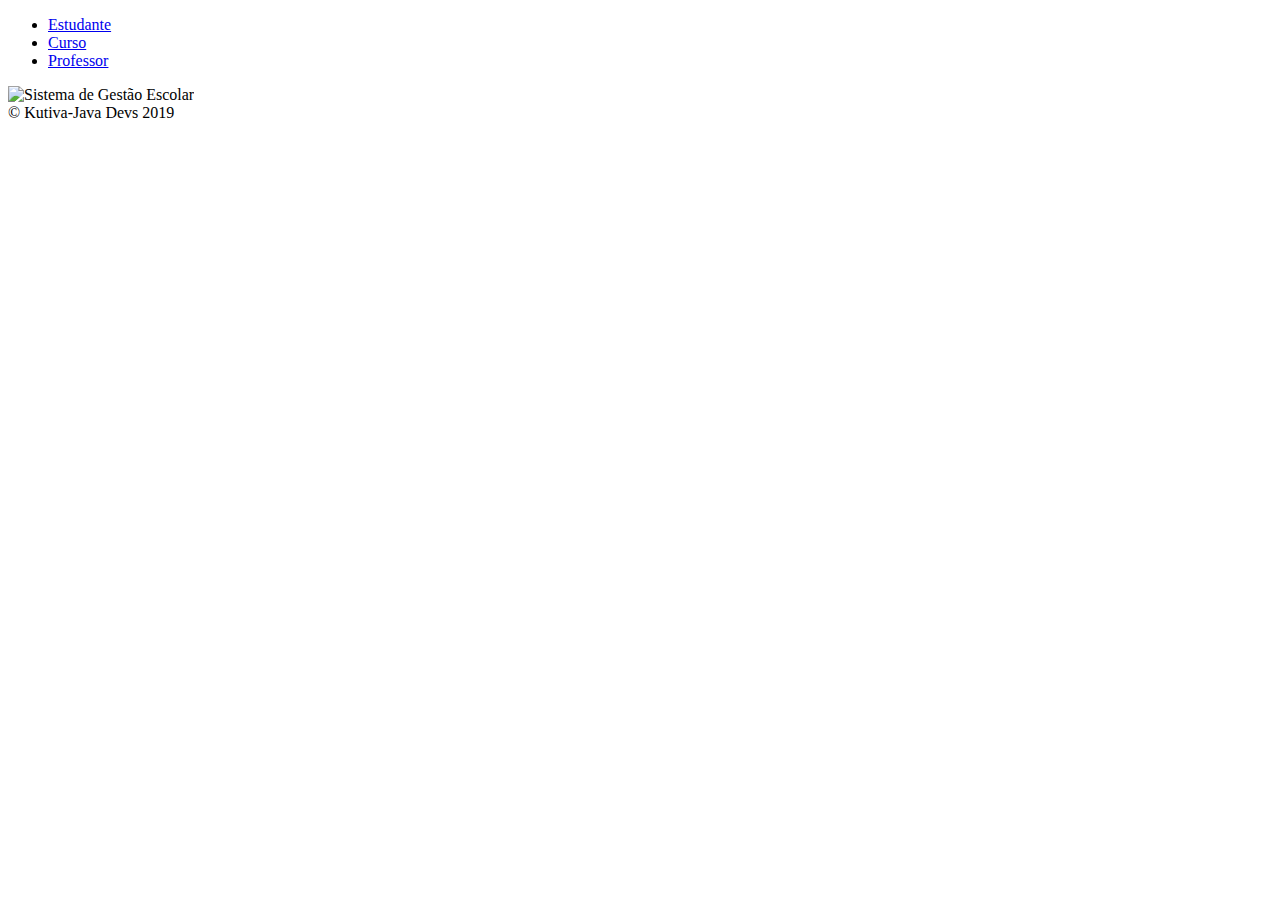
<file: src/main/resources/templates/index.html>
<!DOCTYPE html>
<html xmlns="http://www.w3.org/1999/xhtml"
      xmlns:th="http://www.thymeleaf.org">
<head>
<meta charset="utf-8"/>
<title>Sischool</title>
<link rel="stylesheet" th:href="@{/css/index-main.css}"/>
</head>
<body>
   <div class="header">
		<ul>
			<li><a href="/estudante">Estudante</a></li>
			<li><a href="/curso">Curso</a></li>
			<li><a href="/professor">Professor</a></li>
			<!--<li><a href="#">Nota</a></li>-->
			<!--<li><a href="#">Matricula</a></li>-->
		</ul>
   </div>
   <div class="content">
      <img alt="Sistema de Gestão Escolar" th:src="@{/img/school-management.png}">
   </div>
   <div class="footer">
       &copy Kutiva-Java Devs 2019 
   </div>
</body>
</html>
</file>
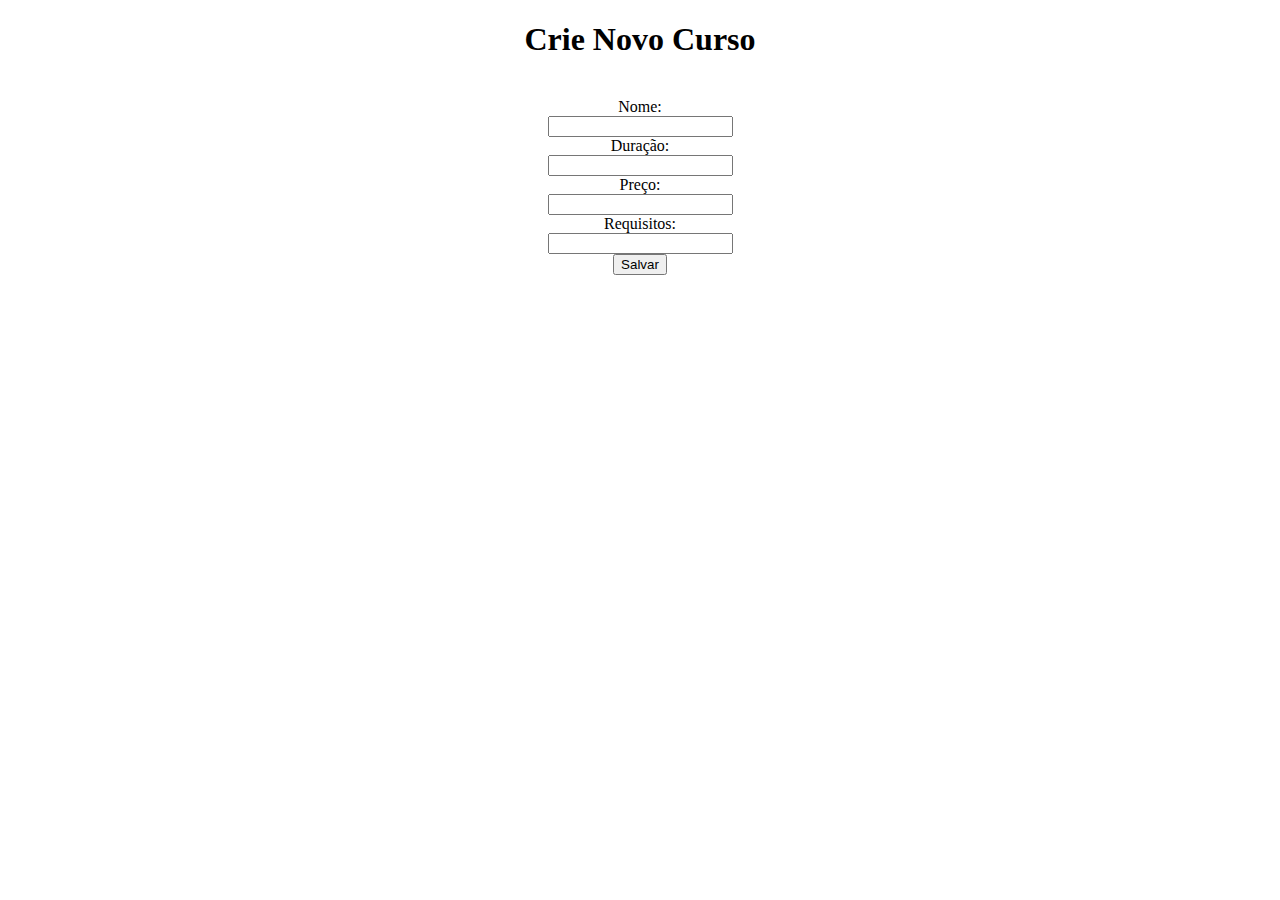
<file: src/main/resources/templates/curso/criar-curso.html>
<!DOCTYPE html>
<html xmlns="http://www.w3.org/1999/xhtml"
xmlns:th="http://www.thymeleaf.org">
<head>
<meta charset="utf-8" />
<title>Novo Curso</title>
<link rel="stylesheet" th:href="@{/css/form.css}"/>
</head>
<body>
    <div align="center">
        <h1>Crie Novo Curso</h1>
        <br />
        <form action="#" th:action="@{/salvar-curso}" th:object="${curso}"
            method="post">
 
           
                    <label>Nome:</label><br>
                    <input type="text" th:field="*{nome}" /><br>
                
                
                    <label>Duração:</label><br>
                    <input type="text" th:field="*{duracao}" /><br>
                
                
                    <label>Preço:</label><br>
                    <input type="text" th:field="*{preco}" /><br>
                
                    <label>Requisitos:</label><br>
                    <input type="text" th:field="*{requisitos}" /><br>


                    <input type="submit" value="Salvar">
                
        </form>
    </div>
</body>
</html>
</file>
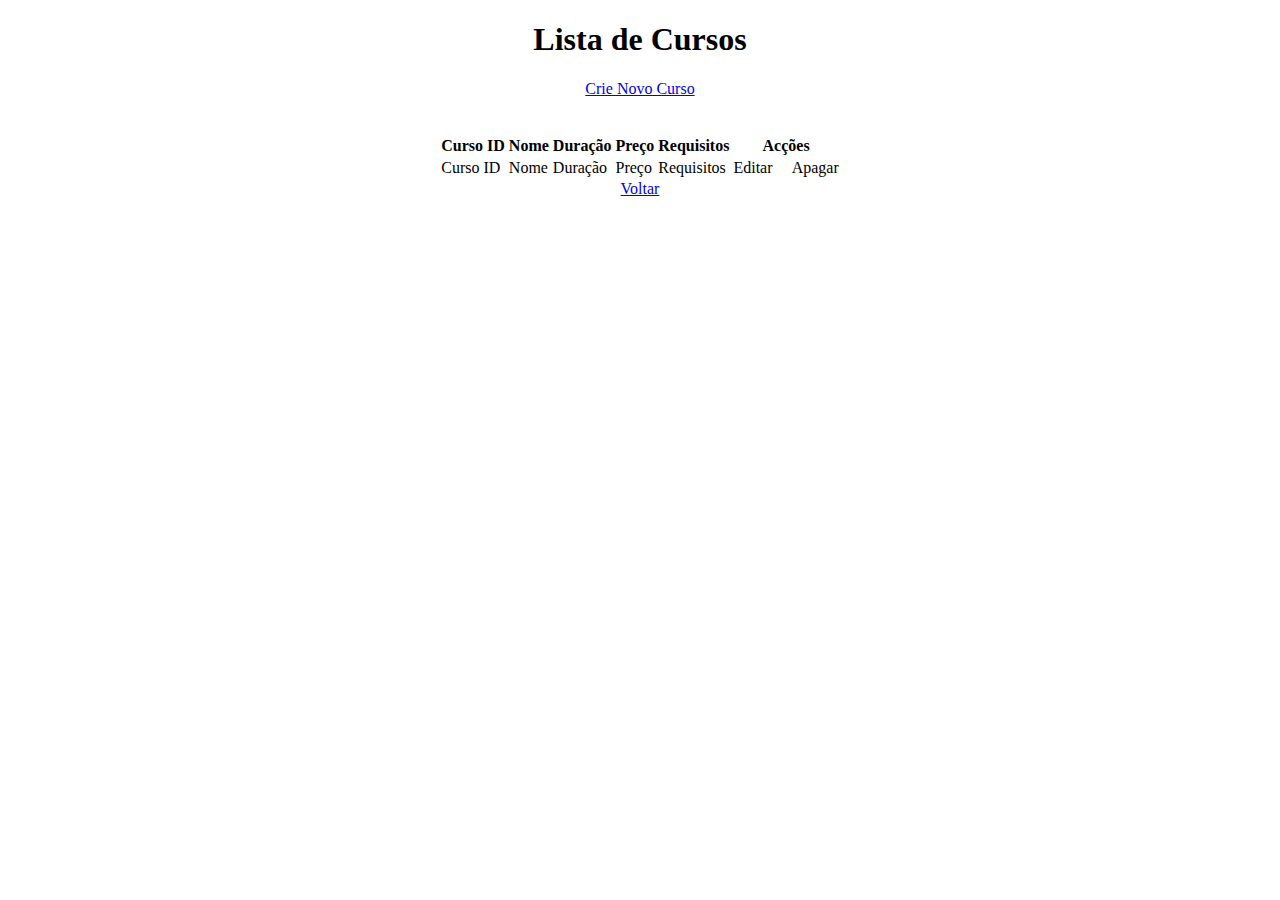
<file: src/main/resources/templates/curso/curso.html>
<!DOCTYPE html>
<html xmlns="http://www.w3.org/1999/xhtml"
      xmlns:th="http://www.thymeleaf.org">
<head>
<meta charset="utf-8"/>
<title>Curso</title>
<link rel="stylesheet" th:href="@{/css/teste.css}"/>
</head>
<body>
<div align="center">
    <h1>Lista de Cursos</h1>
    <a href="curso/novo-curso" class="btn-new">Crie Novo Curso</a>
    <br/><br/></br>
    <table>
        <thead>
            <tr>
                <th class="brx-tb">Curso ID</th>
                <th>Nome</th>
                <th>Duração</th>
                <th>Preço</th>
                <th>Requisitos</th>
                <th class="bry-tb">Acções</th>
            </tr>
        </thead>
        <tbody>
            <tr th:each="curso : ${listcurso}">
                <td th:text="${curso.id}">Curso ID</td>
                <td th:text="${curso.nome}">Nome</td>
                <td th:text="${curso.duracao}">Duração</td>
                <td th:text="${curso.preco}">Preço</td>
                <td th:text="${curso.requisitos}">Requisitos</td>
                <td>
                    <a th:href="@{'curso/editar-curso/' + ${curso.id}}" class="btn-edit">Editar</a>
                    &nbsp;&nbsp;&nbsp;
                    <a th:href="@{'curso/apagar-curso/' + ${curso.id}}" class="btn-delete">Apagar</a>
                </td>
            </tr>
        </tbody>
    </table>
</div> 
<div align="center">
<a href="/" class="btn-new">Voltar</a>
</div>   
  
</body>
</html>
</file>
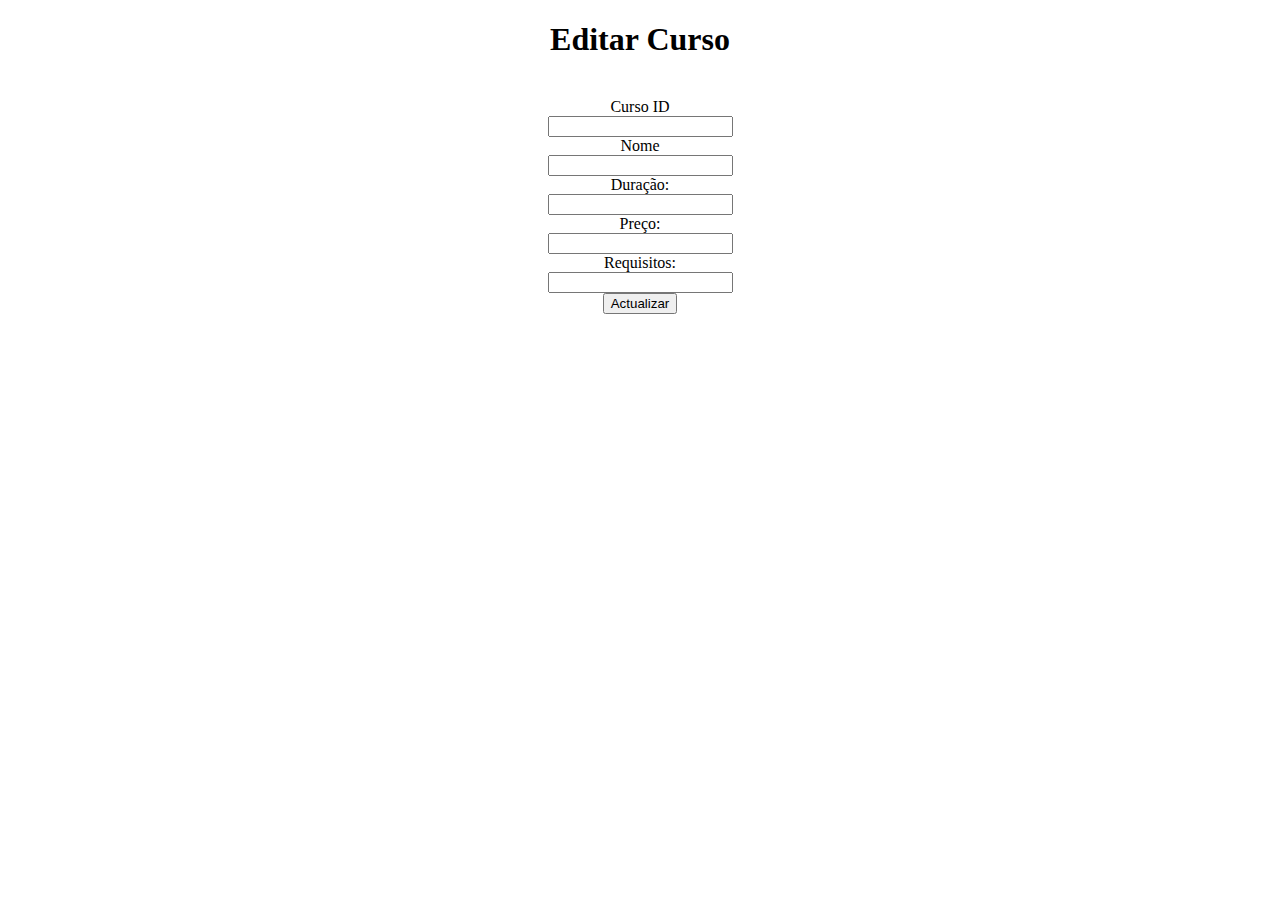
<file: src/main/resources/templates/curso/edit-curso.html>
<!DOCTYPE html>
<html xmlns="http://www.w3.org/1999/xhtml"
xmlns:th="http://www.thymeleaf.org">
<head>
<meta charset="utf-8" />
<title>Editar Curso</title>
<link rel="stylesheet" th:href="@{/css/form.css}"/>
</head>
<body>
    <div align="center">
        <h1>Editar Curso</h1>
        <br />
        <form action="#" th:action="@{/salvar-curso}" th:object="${curso}"
            method="post">
             
                    <label>Curso ID</label><br>
                    <input type="text" th:field="*{id}" readonly="readonly" /><br>
                             
                    <label>Nome</label><br>
                    <input type="text" th:field="*{nome}" /><br>
                    
                    <label>Duração:</label><br>
                    <input type="text" th:field="*{duracao}" /><br>
                
                    <label>Preço:</label><br>
                    <input type="text" th:field="*{preco}" /><br>
                
                    <label>Requisitos:</label><br>
                    <input type="text" th:field="*{Requisitos}" /><br>
                
                    <input type="submit" value="Actualizar">
            
        </form>
    </div>
</body>
</html>
</file>
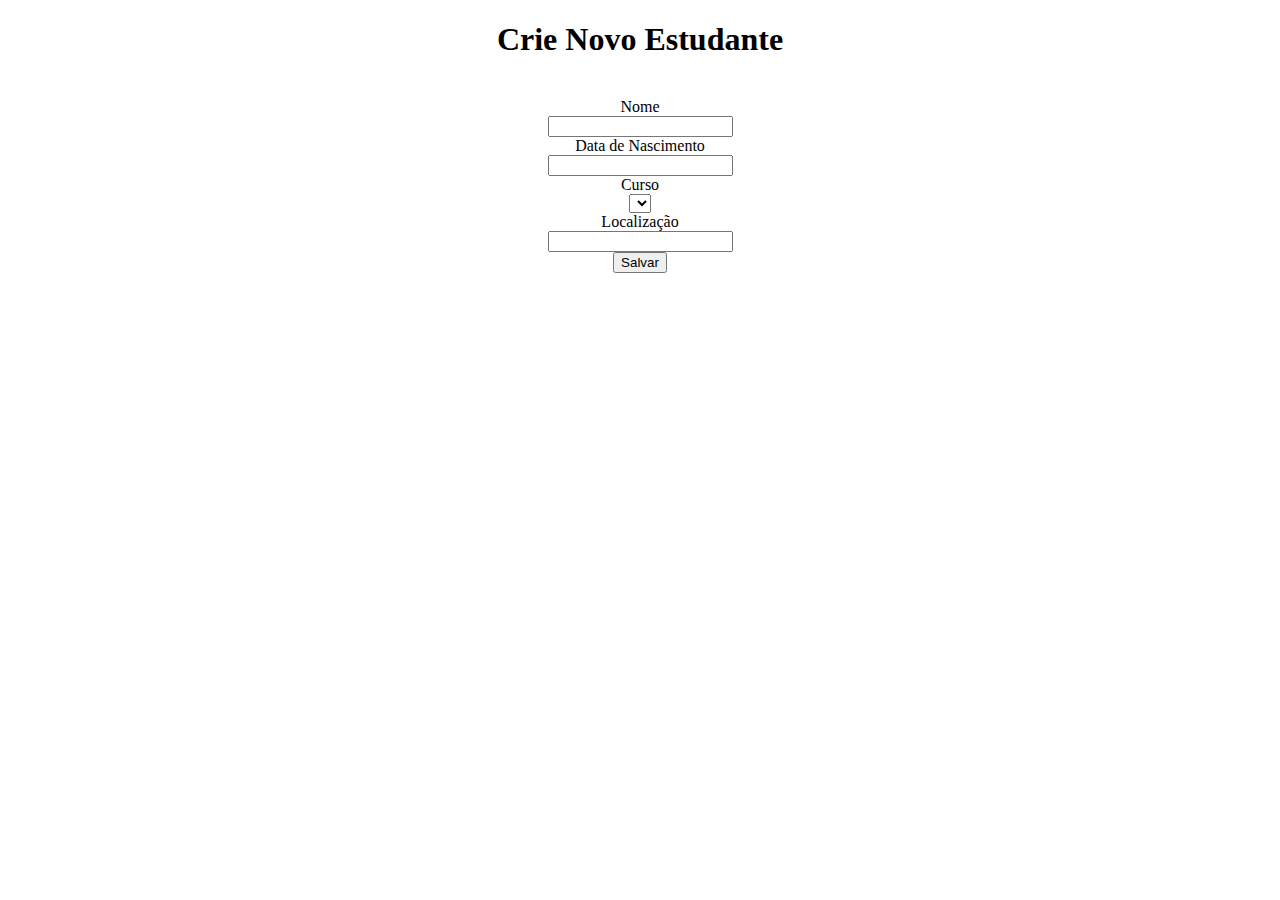
<file: src/main/resources/templates/estudante/criar-estudante.html>
<!DOCTYPE html>
<html xmlns="http://www.w3.org/1999/xhtml"
    xmlns:th="http://www.thymeleaf.org">
<head>
<meta charset="utf-8" />
<title>Novo Estudante</title>
<link rel="stylesheet" th:href="@{/css/form.css}"/>
</head>
<body>
    <div align="center">
        <h1>Crie Novo Estudante</h1>
        <br />
        <form action="#" th:action="@{/salvar-estudante}" th:object="${estudante}"
            method="post">
 
            
                
                    <label>Nome</label><br>
                    <input type="text" th:field="*{nome}" /><br>
                
                
                    <label>Data de Nascimento</label><br>
                    <input type="text" th:field="*{data}" /><br>
                    
                
                    <label>Curso</label><br>
                   <select name="curso.id">
                    		<option th:each="curso: ${listcurso}" th:value="${curso.id}" th:text="${curso.nome}">
                            </option>
                    </select><br>
                
                
                    <label>Localização</label><br>
                    <input type="text" th:field="*{localizacao}" /><br>
                                            
                
                    <input type="submit" value="Salvar"/> 
                
            
        </form>
    </div>
</body>
</html>
</file>
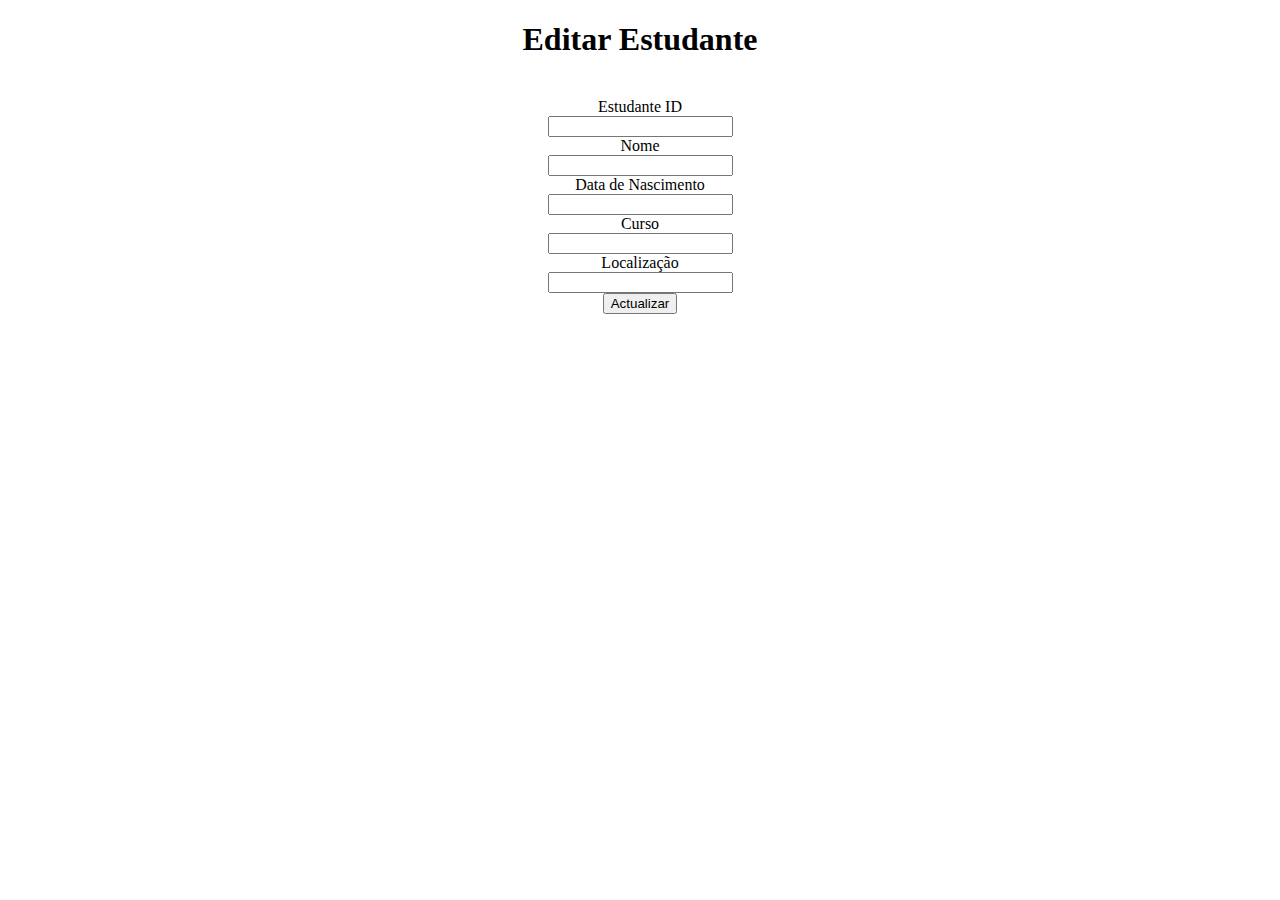
<file: src/main/resources/templates/estudante/edit-estudante.html>
<!DOCTYPE html>
<html xmlns="http://www.w3.org/1999/xhtml"
    xmlns:th="http://www.thymeleaf.org">
<head>
<meta charset="utf-8" />
<title>Editar Estudante</title>
<link rel="stylesheet" th:href="@{/css/form.css}"/>
</head>
<body>
    <div align="center">
        <h1>Editar Estudante</h1>
        <br />
         <form action="#" th:action="@{/salvar-estudante}" th:object="${estudante}"
            method="post">
 

                    <label>Estudante ID</label><br>
                    <input type="text" th:field="*{id}" readonly="readonly" /><br>
                   
                          
                    <label>Nome</label><br>                 
                    <input type="text" th:field="*{nome}" /><br>
                    
                    <label>Data de Nascimento</label><br>
                    <input type="text" th:field="*{data}" /><br>
                
                    <label>Curso</label><br>
                    <input type="text" th:field="*{curso.nome}" /><br>
                
                
                    <label>Localização</label><br>
                    <input type="text" th:field="*{localizacao}" /><br>
                                            
                                            
                    <input type="submit" value="Actualizar"/>
        </form>
    </div>
</body>
</html>
</file>
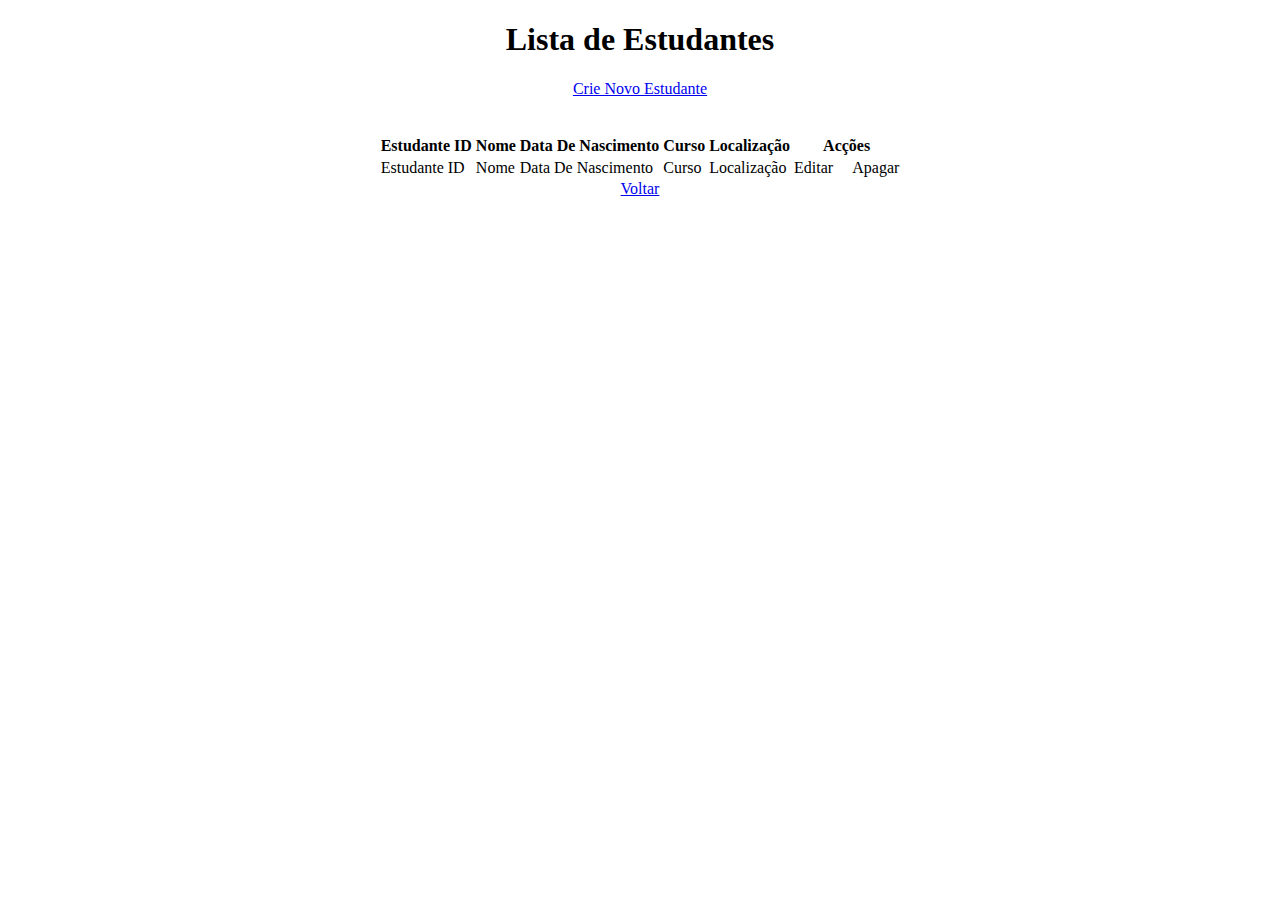
<file: src/main/resources/templates/estudante/estudante.html>
<!DOCTYPE html>
<html xmlns="http://www.w3.org/1999/xhtml"
      xmlns:th="http://www.thymeleaf.org">
<head>
<meta charset="utf-8"/>
<title>Estudante</title>
<link rel="stylesheet" th:href="@{/css/teste.css}"/>
</head>
<body>
<div align="center">
    <h1>Lista de Estudantes</h1>
    <a href="estudante/novo-estudante" class="btn-new">Crie Novo Estudante</a>
    <br/><br/></br>
    <table>
        <thead>
            <tr>
                <th class="brx-tb">Estudante ID</th>
                <th>Nome</th>
                <th>Data De Nascimento</th>
                <th>Curso</th>
                <th>Localização</th>
                <th class="bry-tb">Acções</th>
            </tr>
        </thead>
        <tbody>
            <tr th:each="estudante : ${listestudante}">
                <td th:text="${estudante.id}">Estudante ID</td>
                <td th:text="${estudante.nome}">Nome</td>
                <td th:text="${estudante.data}">Data De Nascimento</td>
               <td th:text="${estudante.curso.nome}">Curso</td>
                <td th:text="${estudante.localizacao}">Localização</td>
                <td>
                    <a th:href="@{'estudante/editar-estudante/'+ ${estudante.id}}" class="btn-edit">Editar</a>
                    &nbsp;&nbsp;&nbsp;
                    <a th:href="@{'estudante/apagar-estudante/'+ ${estudante.id}}" class="btn-delete">Apagar</a>
                </td>
            </tr>
        </tbody>
    </table>
</div>
<div align="center">
<a href="/" class="btn-new">Voltar</a>
</div>   
</body>
</html>
</file>
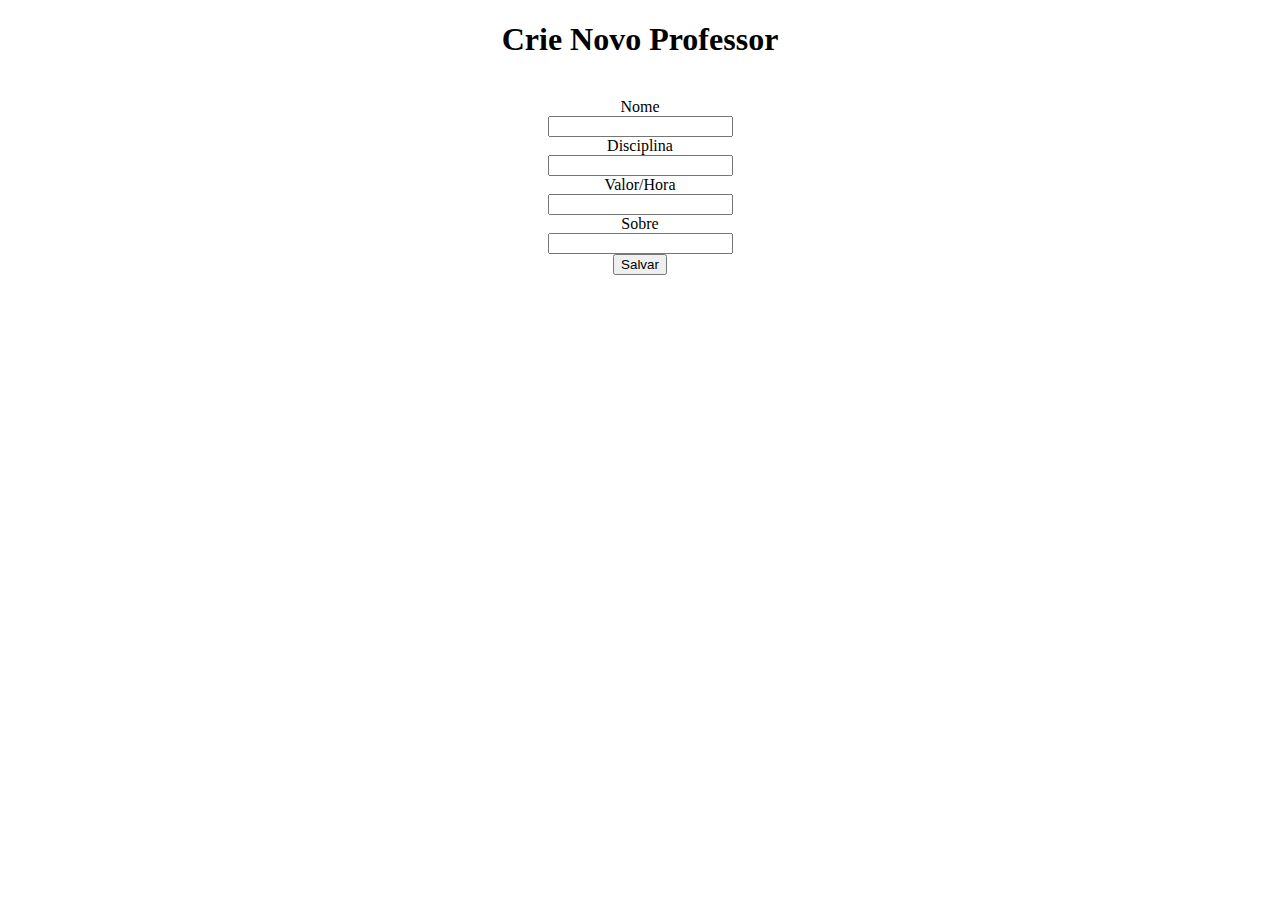
<file: src/main/resources/templates/professor/criar-professor.html>
<!DOCTYPE html>
<html xmlns="http://www.w3.org/1999/xhtml"
xmlns:th="http://www.thymeleaf.org">
<head>
<meta charset="utf-8" />
<title>Novo Professor</title>
<link rel="stylesheet" th:href="@{/css/form.css}"/>
</head>
<body>
    <div align="center">
        <h1>Crie Novo Professor</h1>
        <br />
        <form action="#" th:action="@{/salvar-professor}" th:object="${professor}"
            method="post">
 
            
                    <label>Nome</label><br>
                    <input type="text" th:field="*{nome}" /><br>
                
                    <label>Disciplina</label><br>
                    <input type="text" th:field="*{disciplina}" /><br>
            
                    <label>Valor/Hora</label><br>
                    <input type="text" th:field="*{valor_hora}" /><br>
                
                    <label>Sobre</label><br>
                    <input type="text" th:field="*{sobre}" /><br>
                                            
                
                    <input type="submit" value="Salvar"/>
                
            
        </form>
    </div>
</body>
</html>
</file>
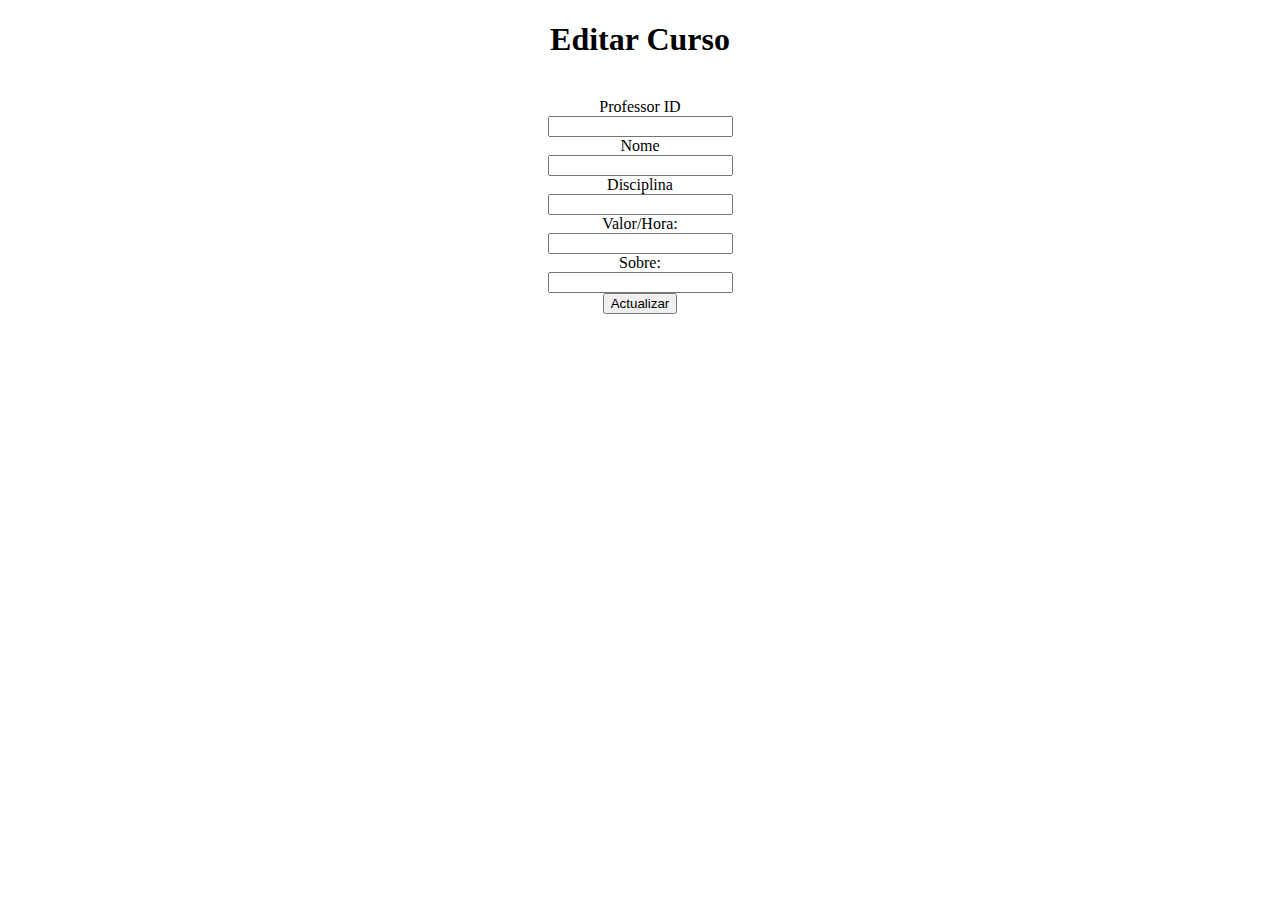
<file: src/main/resources/templates/professor/edit-professor.html>
<!DOCTYPE html>
<html xmlns="http://www.w3.org/1999/xhtml"
xmlns:th="http://www.thymeleaf.org">
<head>
<meta charset="utf-8" />
<title>Editar Curso</title>
<link rel="stylesheet" th:href="@{/css/form.css}"/>
</head>
<body>
    <div align="center">
        <h1>Editar Curso</h1>
        <br />
        <form action="#" th:action="@{/salvar-professor}" th:object="${professor}"
            method="post">
 
                       
                    <label>Professor ID</label><br>
                    <input type="text" th:field="*{id}" readonly="readonly" /><br>
                                 
                    <label>Nome</label><br>
                    <input type="text" th:field="*{nome}" /><br>
                    
                    <label>Disciplina</label><br>
                    <input type="text" th:field="*{disciplina}" /><br>
                
                    <label>Valor/Hora:</label><br>
                    <input type="text" th:field="*{valor_hora}" /><br>
                
                    <label>Sobre:</label><br>
                    <input type="text" th:field="*{sobre}" /><br>
                
                    <input type="submit" value="Actualizar">
            
        </form>
    </div>
</body>
</html>
</file>
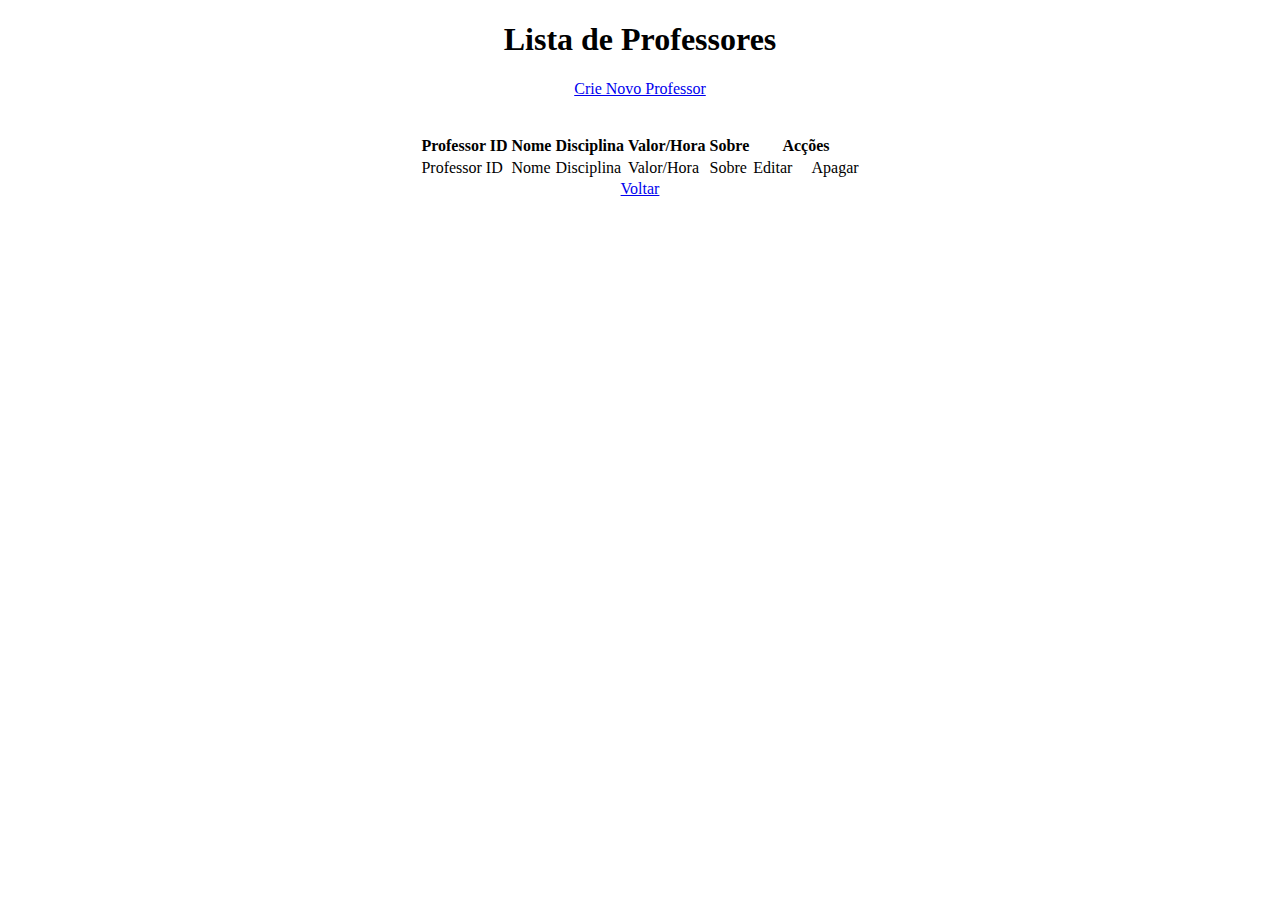
<file: src/main/resources/templates/professor/professor.html>
<!DOCTYPE html>
<html xmlns="http://www.w3.org/1999/xhtml"
xmlns:th="http://www.thymeleaf.org">
<head>
<meta charset="utf-8"/>
<title>Professor</title>
<link rel="stylesheet" th:href="@{/css/teste.css}"/>
</head>
<body>
<div align="center">
    <h1>Lista de Professores</h1>
    <a href="professor/novo-professor" class="btn-new">Crie Novo Professor</a>
    <br/><br/></br>
    <table>
        <thead>
            <tr>
                <th class="brx-tb">Professor ID</th>
                <th>Nome</th>
                <th>Disciplina</th>
                <th>Valor/Hora</th>
                <th>Sobre</th>
                <th class="bry-tb">Acções</th>
            </tr>
        </thead>
        <tbody>
            <tr th:each="professor : ${listprof}">
                <td th:text="${professor.id}">Professor ID</td>
                <td th:text="${professor.nome}">Nome</td>
                <td th:text="${professor.disciplina}">Disciplina</td>
                <td th:text="${professor.valor_hora}">Valor/Hora</td>
                <td th:text="${professor.sobre}">Sobre</td>
                <td>
                    <a th:href="@{'professor/editar-professor/' + ${professor.id}}" class="btn-edit">Editar</a>
                    &nbsp;&nbsp;&nbsp;
                    <a th:href="@{'professor/apagar-professor/' + ${professor.id}}" class="btn-delete">Apagar</a>
                </td>
            </tr>
        </tbody>
    </table>
</div>
<div align="center">
<a href="/" class="btn-new">Voltar</a>
</div>   
   
</body>
</html>
</file>
